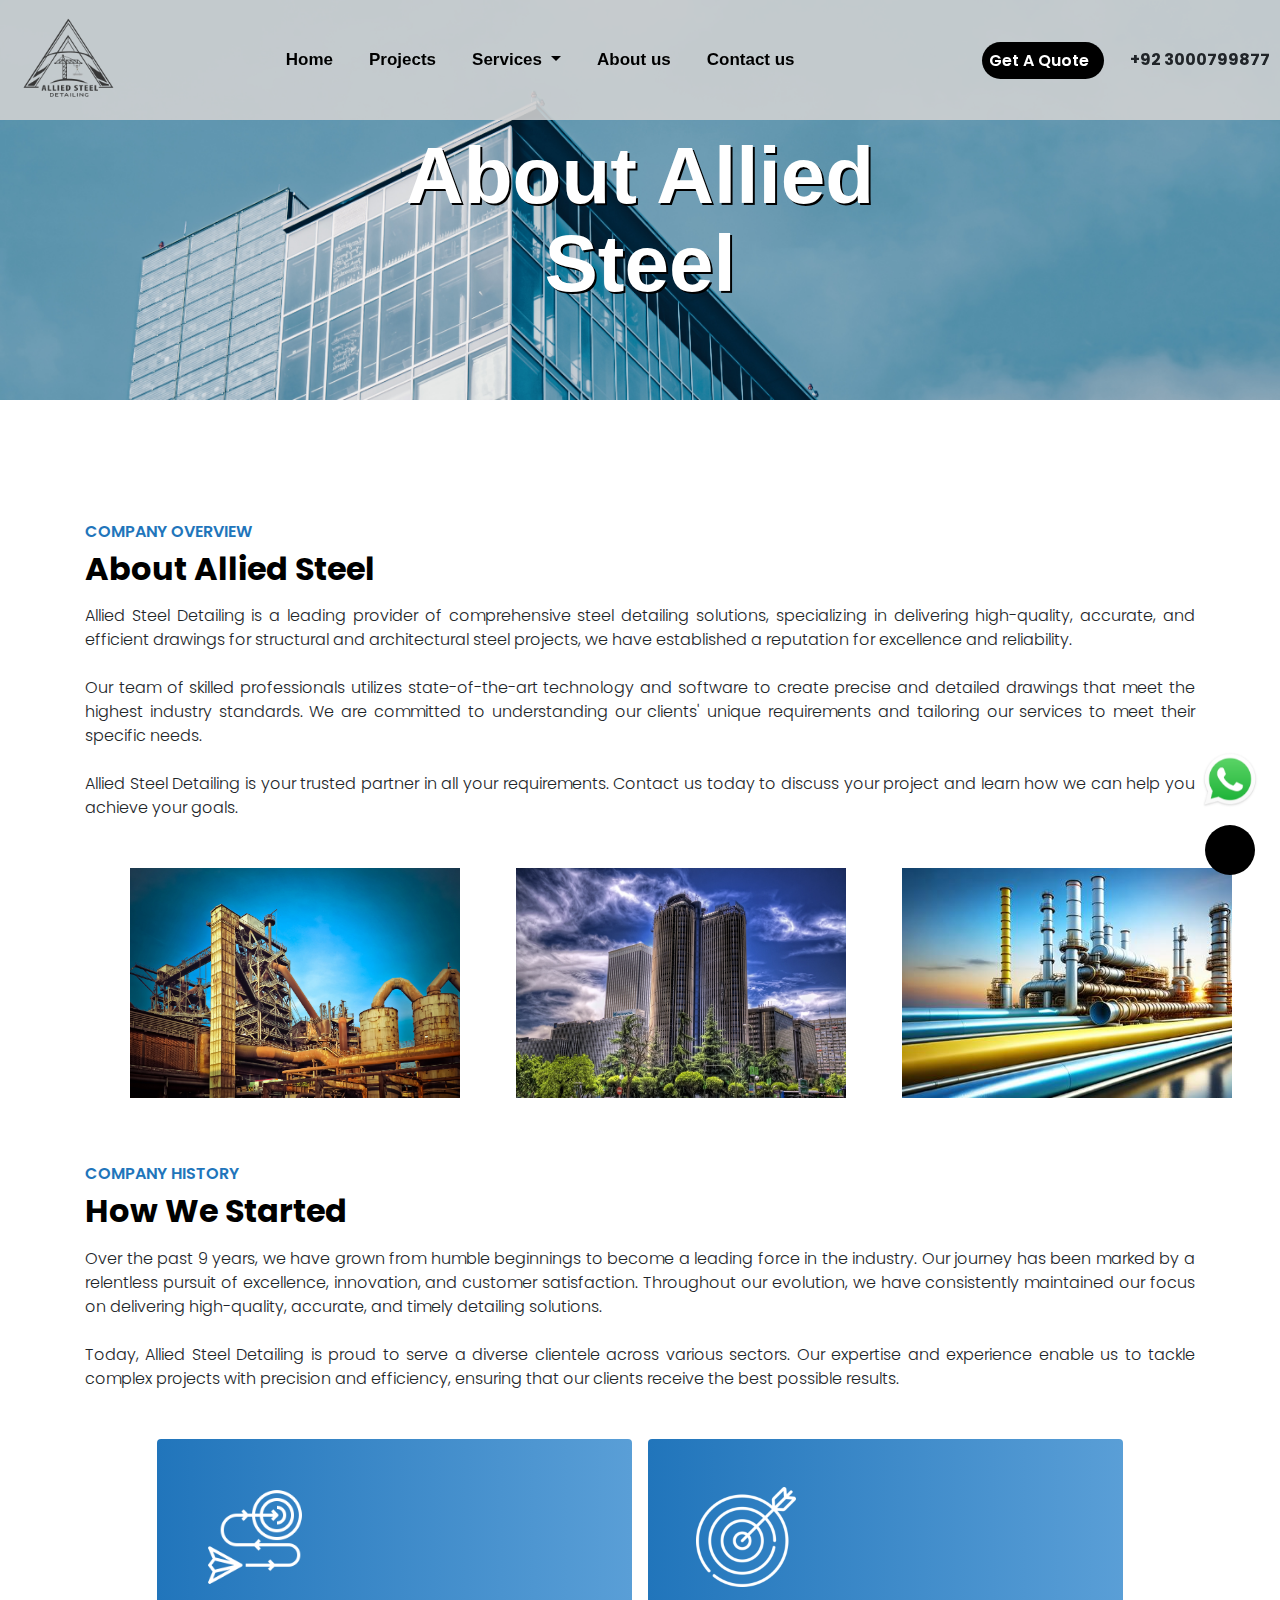
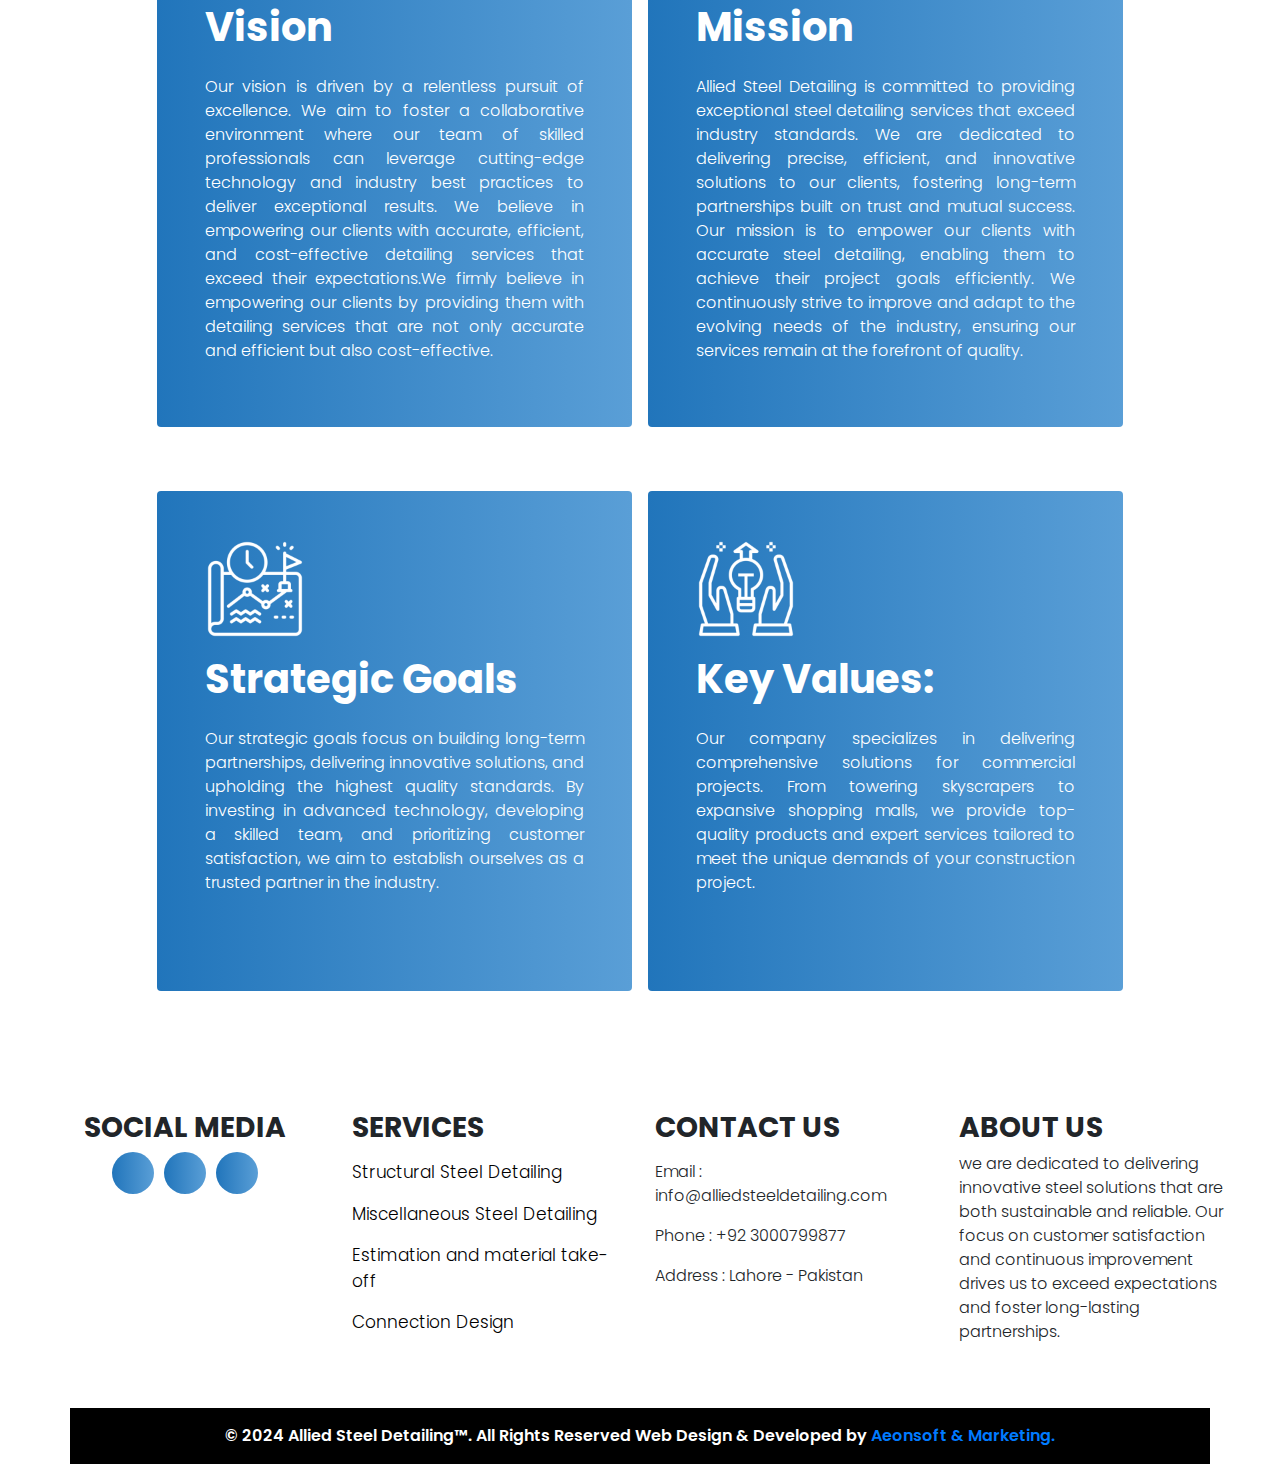
<file: about.html>
<!DOCTYPE html>
<html lang="en">

<head>
    <meta charset="UTF-8">
    <meta name="viewport" content="width=device-width, initial-scale=1.0">
    <title>Allied Steel Detailing Services | Structural Steel Detailing - About</title>

    <meta name="description"
        content="Allied Steel Detailing offers expert steel detailing services for fabricators, engineers, and architects. Specializing in precise shop drawings, erection plans, and 3D models, we serve projects Trust Allied Steel Detailing for accurate and reliable structural steel plans." />


    <!-- Open Graph Meta Tags for Social Media Sharing -->
    <meta property="og:title" content="Allied Steel Detailing Services | Structural Steel Detailing - About" />
    <meta property="og:description"
        content="Allied Steel Detailing offers expert steel detailing services for fabricators, engineers, and architects. Specializing in precise shop drawings, erection plans, and 3D models, we serve projects Trust Allied Steel Detailing for accurate and reliable structural steel plans." />
    <meta property="og:type" content="website" />
    <meta property="og:url" content="https://alliedsteeldetailing.com/about.html" />
    <meta property="og:image" content="https://alliedsteeldetailing.com/og-image.jpg" />


    <!-- Twitter Card Meta Tags -->
    <meta name="twitter:card" content="summary_large_image" />
    <meta name="twitter:title" content="Allied Steel Detailing Services | Structural Steel Detailing - About" />
    <meta name="twitter:description"
        content="Allied Steel Detailing offers expert steel detailing services for fabricators, engineers, and architects. Specializing in precise shop drawings, erection plans, and 3D models, we serve projects Trust Allied Steel Detailing for accurate and reliable structural steel plans." />
    <meta name="twitter:image" content="https://alliedsteeldetailing.com/about.html/twitter-image.jpg" />


    <!-- Canonical Link -->
    <link rel="canonical" href="https://alliedsteeldetailing.com/about.html" />


    <!-- Structured Data for SEO (JSON-LD) -->
    <script type="application/ld+json">
        {
          "@context": "https://schema.org",
          "@type": "Organization",
          "name": "Allied Steel Detailing",
          "url": "https://alliedsteeldetailing.com/about.html",
          "logo": "https://alliedsteeldetailing.com/about.html/logo.png",
          "sameAs": [
            "https://www.facebook.com/",
            "https://www.instagram.com/"
          ]
        }
      </script>
    <!-- Google tag (gtag.js) -->
    <script async src="https://www.googletagmanager.com/gtag/js?id=G-NJV61H6KKH"></script>
    <script>
        window.dataLayer = window.dataLayer || [];
        function gtag() { dataLayer.push(arguments); }
        gtag('js', new Date());

        gtag('config', 'G-NJV61H6KKH');
    </script>
    <!-- Google Tag Manager -->
    <script>(function (w, d, s, l, i) {
            w[l] = w[l] || []; w[l].push({
                'gtm.start':
                    new Date().getTime(), event: 'gtm.js'
            }); var f = d.getElementsByTagName(s)[0],
                j = d.createElement(s), dl = l != 'dataLayer' ? '&l=' + l : ''; j.async = true; j.src =
                    'https://www.googletagmanager.com/gtm.js?id=' + i + dl; f.parentNode.insertBefore(j, f);
        })(window, document, 'script', 'dataLayer', 'GTM-5M6LQJDW');</script>
    <!-- End Google Tag Manager -->

    <meta name="google-site-verification" content="JJ3WedOBM1bkXXyVsm2gDWpNR1S1U7NVB81AF5RKhh4" />



    <link rel="stylesheet" href="https://cdn.jsdelivr.net/npm/bootstrap@4.0.0/dist/css/bootstrap.min.css"
        integrity="sha384-Gn5384xqQ1aoWXA+058RXPxPg6fy4IWvTNh0E263XmFcJlSAwiGgFAW/dAiS6JXm" crossorigin="anonymous">
    <link rel="stylesheet" href="https://cdnjs.cloudflare.com/ajax/libs/font-awesome/6.6.0/css/all.min.css"
        integrity="sha512-Kc323vGBEqzTmouAECnVceyQqyqdsSiqLQISBL29aUW4U/M7pSPA/gEUZQqv1cwx4OnYxTxve5UMg5GT6L4JJg=="
        crossorigin="anonymous" referrerpolicy="no-referrer" />
    <link rel="preconnect" href="https://fonts.googleapis.com">
    <link rel="preconnect" href="https://fonts.gstatic.com" crossorigin>
    <link
        href="https://fonts.googleapis.com/css2?family=Poppins:ital,wght@0,100;0,200;0,300;0,400;0,500;0,600;0,700;0,800;0,900;1,100;1,200;1,300;1,400;1,500;1,600;1,700;1,800;1,900&display=swap"
        rel="stylesheet">
    <link rel="apple-touch-icon" sizes="180x180" href="/apple-touch-icon.png">
    <link rel="icon" type="image/png" sizes="32x32" href="/favicon-32x32.png">
    <link rel="icon" type="image/png" sizes="16x16" href="/favicon-16x16.png">
    <link rel="manifest" href="/site.webmanifest">
    <meta name="msapplication-TileColor" content="#da532c">
    <meta name="theme-color" content="#ffffff">
    <link rel="stylesheet" href="./css/about.css">


</head>

<body>

    <!-- Google Tag Manager (noscript) -->
    <noscript><iframe src="https://www.googletagmanager.com/ns.html?id=GTM-5M6LQJDW" height="0" width="0"
            style="display:none;visibility:hidden"></iframe></noscript>
    <!-- End Google Tag Manager (noscript) -->
    <nav class="navbar navbar-expand-lg navbar-light">
        <a href="/">

            <img src="./images/LOGO.png" alt="logo" width="100px" height="100px" class="ml-2">
        </a>

        <button class="navbar-toggler" type="button" data-toggle="collapse" data-target="#navbarContent"
            aria-controls="navbarContent" aria-expanded="false" aria-label="Toggle navigation">
            <span class="navbar-toggler-icon"></span>
        </button>

        <div style="margin-left: 50px;" class="collapse navbar-collapse" id="navbarContent">
            <ul class="navbar-nav mx-auto">
                <li class="nav-item">
                    <a style="color: black;" class="nav-link poppins-bold active" href="/">Home</a>
                </li>

                <li class="nav-item">
                    <a style="color: black;" class="nav-link poppins-bold" href="projects.html">
                        Projects
                    </a>
                    <!-- <div class="dropdown-menu" aria-labelledby="projectsDropdown">
                        <a class="dropdown-item" href="industrial.html">Industrial</a>
                        <a class="dropdown-item" href="miscellaneous.html">Miscellaneous Steel</a>
                        <a class="dropdown-item" href="oil&gas.html">Oil & Gas</a>
                    </div> -->
                </li>

                <li class="nav-item dropdown">
                    <a style="color: black;" class="nav-link dropdown-toggle poppins-bold" href="service.html"
                        id="servicesDropdown" role="button">
                        Services
                    </a>
                    <div class="dropdown-menu" aria-labelledby="servicesDropdown">
                        <a class="dropdown-item" href="service.html">Structure Steel Detailing</a>
                        <a class="dropdown-item" href="service.html">Miscellaneous Steel Detailing</a>
                        <a class="dropdown-item" href="service.html">Estimation and material take-off</a>
                        <a class="dropdown-item" href="service.html">Connection Design</a>
                    </div>
                </li>

                <li class="nav-item">
                    <a style="color: black;" class="nav-link poppins-bold" href="about.html">About us</a>
                </li>
                <li class="nav-item">
                    <a style="color: black;" class="nav-link poppins-bold" href="contact.html">Contact us</a>
                </li>
                <!-- <li class="nav-item">
                    <a style="color: black;" class="nav-link poppins-bold" href="careers.html">Careers</a>
                </li> -->
            </ul>

            <!-- Login button aligned to the right -->
            <ul class="navbar-nav ml-auto">
                <div id="Quote" class="d-flex mr-3" style="padding-bottom: 10px;">

                    <p class="poppins-semibold" style="margin-bottom: -4px;">Get A Quote</p>
                    <i class="fa-solid fa-arrow-right-long ml-2" style="margin-top: 4px;"></i>
                </div>
                <li id="Phonenum" class="nav-item d-flex align-items-center">
                    <i style="font-size: 25px; color:black;" class="fa-solid fa-phone"></i>
                    <p class="poppins-bold" style="margin: 0 0 0 10px;">+92 3000799877</p>
                </li>
            </ul>

        </div>
    </nav>

    <div class="parallax">
        <div class="parallax-text">About Allied Steel

        </div>
    </div><br>
    <br>



    <br>
    <div class="container mt-5">

        <p class="poppins-semibold" style="color: #2175bb;">COMPANY OVERVIEW</p>
        <h2 class="poppins-bold" style="color: black;margin-top: -10px;">About Allied Steel</h2>
        <p class="poppins-light mt-3 text-justify">Allied Steel Detailing is a leading provider of comprehensive steel
            detailing
            solutions, specializing in delivering high-quality, accurate, and efficient drawings for structural and
            architectural steel projects, we have established a reputation for excellence and reliability. <br><br>
            Our team of skilled professionals utilizes state-of-the-art technology and software to create precise and
            detailed drawings that meet the highest industry standards. We are committed to understanding our clients'
            unique requirements and tailoring our services to meet their specific needs. <br><br>
            Allied Steel Detailing is your trusted partner in all your requirements. Contact us today to discuss your
            project and learn how we can help you achieve your goals.
        </p>
    </div>
    <div class="container mt-5">
        <div class="col-lg-12">


            <div class="row justify-content-center">
                <div class="col-lg-4 mb-3 mr-3">
                    <img style="width: 330px;height: 230px;" src="./images/industrial.jpg" alt="">
                </div>
                <div class="col-lg-4 mb-3 mr-3">
                    <img style="width: 330px;height: 230px;" src="./images/commercial.jpg" alt="">
                </div>
                <div id="about3rd" class="col-lg-3 mb-3">
                    <img style="width: 330px;height: 230px;" src="./images/foroil.jpg" alt="">
                </div>
            </div>
        </div>
    </div>
    <div class="container mt-5">

        <p class="poppins-semibold" style="color: #2175bb;">COMPANY HISTORY</p>
        <h2 class="poppins-bold" style="color: black;margin-top: -10px;">How We Started</h2>
        <p class="poppins-light mt-3 text-justify">Over the past 9 years, we have grown from humble beginnings to become
            a leading
            force in the industry. Our journey has been marked by a relentless pursuit of excellence, innovation, and
            customer satisfaction. Throughout our evolution, we have consistently maintained our focus on delivering
            high-quality, accurate, and timely detailing solutions. <br><br>
            Today, Allied Steel Detailing is proud to serve a diverse clientele across various sectors. Our expertise
            and experience enable us to tackle complex projects with precision and efficiency, ensuring that our clients
            receive the best possible results.
        </p>
    </div>
    <div class="container mt-5 ">
        <div class="row justify-content-center">
            <div class="col-lg-5 p-5 mx-2 mb-5 rounded"
                style="background-image: linear-gradient(to right,#2175bb,#579dd6fb);height: 100%;">
                <img style="width: 100px;" src="./images/vision.png" alt="">
                <h1 class="poppins-bold mt-3" style="color: white;">Vision</h1>
                <p class="poppins-light mt-4" style="color: white;text-align: justify;">Our vision is driven by a
                    relentless pursuit of
                    excellence. We aim to foster a collaborative environment where our team of skilled professionals can
                    leverage cutting-edge technology and industry best practices to deliver exceptional results. We
                    believe in empowering our clients with accurate, efficient, and cost-effective detailing services
                    that exceed their expectations.We firmly believe in empowering our clients by providing them with
                    detailing services that are not only accurate and efficient but also cost-effective. </p>
            </div>
            <div class="col-lg-5 p-5 mx-2 rounded"
                style="background-image: linear-gradient(to right,#2175bb,#579dd6fb);height: 100%;">
                <img style="width: 100px;" src="./images/mission.png" alt="">
                <h1 class="poppins-bold mt-3" style="color: white;">Mission</h1>
                <p class="poppins-light mt-4" style="color: white;text-align: justify;">Allied Steel Detailing is
                    committed to providing exceptional steel detailing services that exceed industry standards. We are
                    dedicated to delivering precise, efficient, and innovative solutions to our clients, fostering
                    long-term partnerships built on trust and mutual success. Our mission is to empower our clients with
                    accurate steel detailing, enabling them to achieve their project goals efficiently. We continuously
                    strive to improve and adapt to the evolving needs of the industry, ensuring our services remain at
                    the forefront of quality.</p>
            </div>
        </div>
        <div class="row justify-content-center mt-3">
            <div class="col-lg-5 p-5 mx-2 mb-5 rounded"
                style="background-image: linear-gradient(to right,#2175bb,#579dd6fb);height: 100%;">
                <img style="width: 100px;" src="./images/goals.png" alt="">
                <h1 class="poppins-bold mt-3" style="color: white;">Strategic Goals</h1>
                <p class="poppins-light mt-4 mb-5" style="color: white;text-align: justify;">Our strategic goals focus
                    on building long-term partnerships, delivering innovative solutions, and upholding the highest
                    quality standards. By investing in advanced technology, developing a skilled team, and prioritizing
                    customer satisfaction, we aim to establish ourselves as a trusted partner in the industry.</p>
            </div>
            <div class="col-lg-5 p-5 mx-2 rounded"
                style="background-image: linear-gradient(to right,#2175bb,#579dd6fb);height: 100%;">
                <img style="width: 100px;" src="./images/keys.png" alt="">
                <h1 class="poppins-bold mt-3" style="color: white;">Key Values:</h1>
                <p class="poppins-light mt-4 mb-5" style="color: white;text-align: justify;">Our company specializes in
                    delivering comprehensive solutions for commercial projects. From towering skyscrapers to expansive
                    shopping malls, we provide top-quality products and expert services tailored to meet the unique
                    demands of your construction project.</p>
            </div>
        </div>
    </div>



    <!-- footer start -->

    <footer style="background-color: white;">
        <div class="container-fluid mt-4 p-5">
            <div class="row">
                <div class="col-lg-3 ">

                    <h3 id="socialhead" class="poppins-bold text-center">SOCIAL MEDIA</h3>

                    <div id="SOCIAL" class="d-flex justify-content-center ">
                        <div class="p-2 rounded-circle"
                            style="background-image: linear-gradient(to right,#2175bb,#579dd6fb); color: white; width: 42px; height: 42px; display: flex; align-items: center; justify-content: center;margin-right: 10px;">
                            <i class="fa-brands fa-facebook-f"></i>
                        </div>
                        <div class="p-2 rounded-circle"
                            style="background-image: linear-gradient(to right,#2175bb,#579dd6fb); color: white; width: 42px; height: 42px; display: flex; align-items: center; justify-content: center;margin-right: 10px;">
                            <i class="fa-brands fa-instagram"></i>
                        </div>
                        <div class="p-2 rounded-circle"
                            style="background-image: linear-gradient(to right,#2175bb,#579dd6fb); color: white; width: 42px; height: 42px; display: flex; align-items: center; justify-content: center;">
                            <i class="fa-brands fa-youtube"></i>
                        </div>
                    </div>

                </div>

                <div class="col-lg-3">
                    <h3 class="poppins-bold">SERVICES</h3>
                    <a href="/service.html">
                        <p class="poppins-light mt-3" style="font-size: 17px;text-decoration: none;color: black;">
                            Structural Steel Detailing</p>
                    </a>
                    <a href="/service.html">
                        <p class="poppins-light" style="font-size: 17px;text-decoration: none;color: black;">
                            Miscellaneous Steel Detailing</p>
                    </a>
                    <a href="/service.html">
                        <p class="poppins-light" style="font-size: 17px;text-decoration: none;color: black;">Estimation
                            and material take-off</p>
                    </a>
                    <a href="/service.html">
                        <p class="poppins-light" style="font-size: 17px;text-decoration: none;color: black;">Connection
                            Design</p>
                    </a>

                </div>
                <div class="col-lg-3">
                    <h3 class="poppins-bold">CONTACT US</h3>
                    <p class="mt-3 poppins-light">Email : info@alliedsteeldetailing.com</p>
                    <p class="mt-2 poppins-light">Phone : +92 3000799877</p>
                    <p class="mt-2 poppins-light">Address : Lahore - Pakistan</p>
                </div>
                <div class="col-lg-3">
                    <h3 class="poppins-bold">ABOUT US</h3>
                    <p class="poppins-light">we are dedicated to delivering innovative steel solutions that are both
                        sustainable and reliable. Our focus on customer satisfaction and continuous improvement drives
                        us to exceed expectations and foster long-lasting partnerships.</p>
                </div>
            </div>
        </div>
        <div class="container" style="background-color: black;">
            <center>
                <p class="poppins-semibold p-3" style="color: white;">© 2024 Allied Steel Detailing™. All Rights
                    Reserved Web Design & Developed by <a style="text-decoration: none;" href="https://www.aeonsoft.com.pk/">Aeonsoft & Marketing.</a></p>
            </center>
        </div>
    </footer>

    <!-- footer End -->

    <div class="animated fadeInDownBig" style="position: fixed;bottom: 90px;right: 20px;">
        <a href="https://wa.me/923000799877?text=Hello%20I%20would%20like%20to%20inquire%20about%20your%20services"
            data-wow-delay=".9s">
            <img src="./images/WhatsApp.png" width="60" alt="WhatsApp">
        </a>
    </div>

    <!-- <button id="topBtn" title="Go to top">Top</button> -->
    <a style="background-color:black;" id="topp" href="#" class="btn btn-lg-square rounded-circle back-to-top"><i
            style="color: white;margin-top: 9px;" class="fa fa-arrow-up"></i></a>


    <script src="script.js"></script>
    <script src="https://code.jquery.com/jquery-3.2.1.slim.min.js"
        integrity="sha384-KJ3o2DKtIkvYIK3UENzmM7KCkRr/rE9/Qpg6aAZGJwFDMVNA/GpGFF93hXpG5KkN"
        crossorigin="anonymous"></script>
    <script src="https://cdn.jsdelivr.net/npm/popper.js@1.12.9/dist/umd/popper.min.js"
        integrity="sha384-ApNbgh9B+Y1QKtv3Rn7W3mgPxhU9K/ScQsAP7hUibX39j7fakFPskvXusvfa0b4Q"
        crossorigin="anonymous"></script>
    <script src="https://cdn.jsdelivr.net/npm/bootstrap@4.0.0/dist/js/bootstrap.min.js"
        integrity="sha384-JZR6Spejh4U02d8jOt6vLEHfe/JQGiRRSQQxSfFWpi1MquVdAyjUar5+76PVCmYl"
        crossorigin="anonymous"></script>
</body>

</html>
</file>
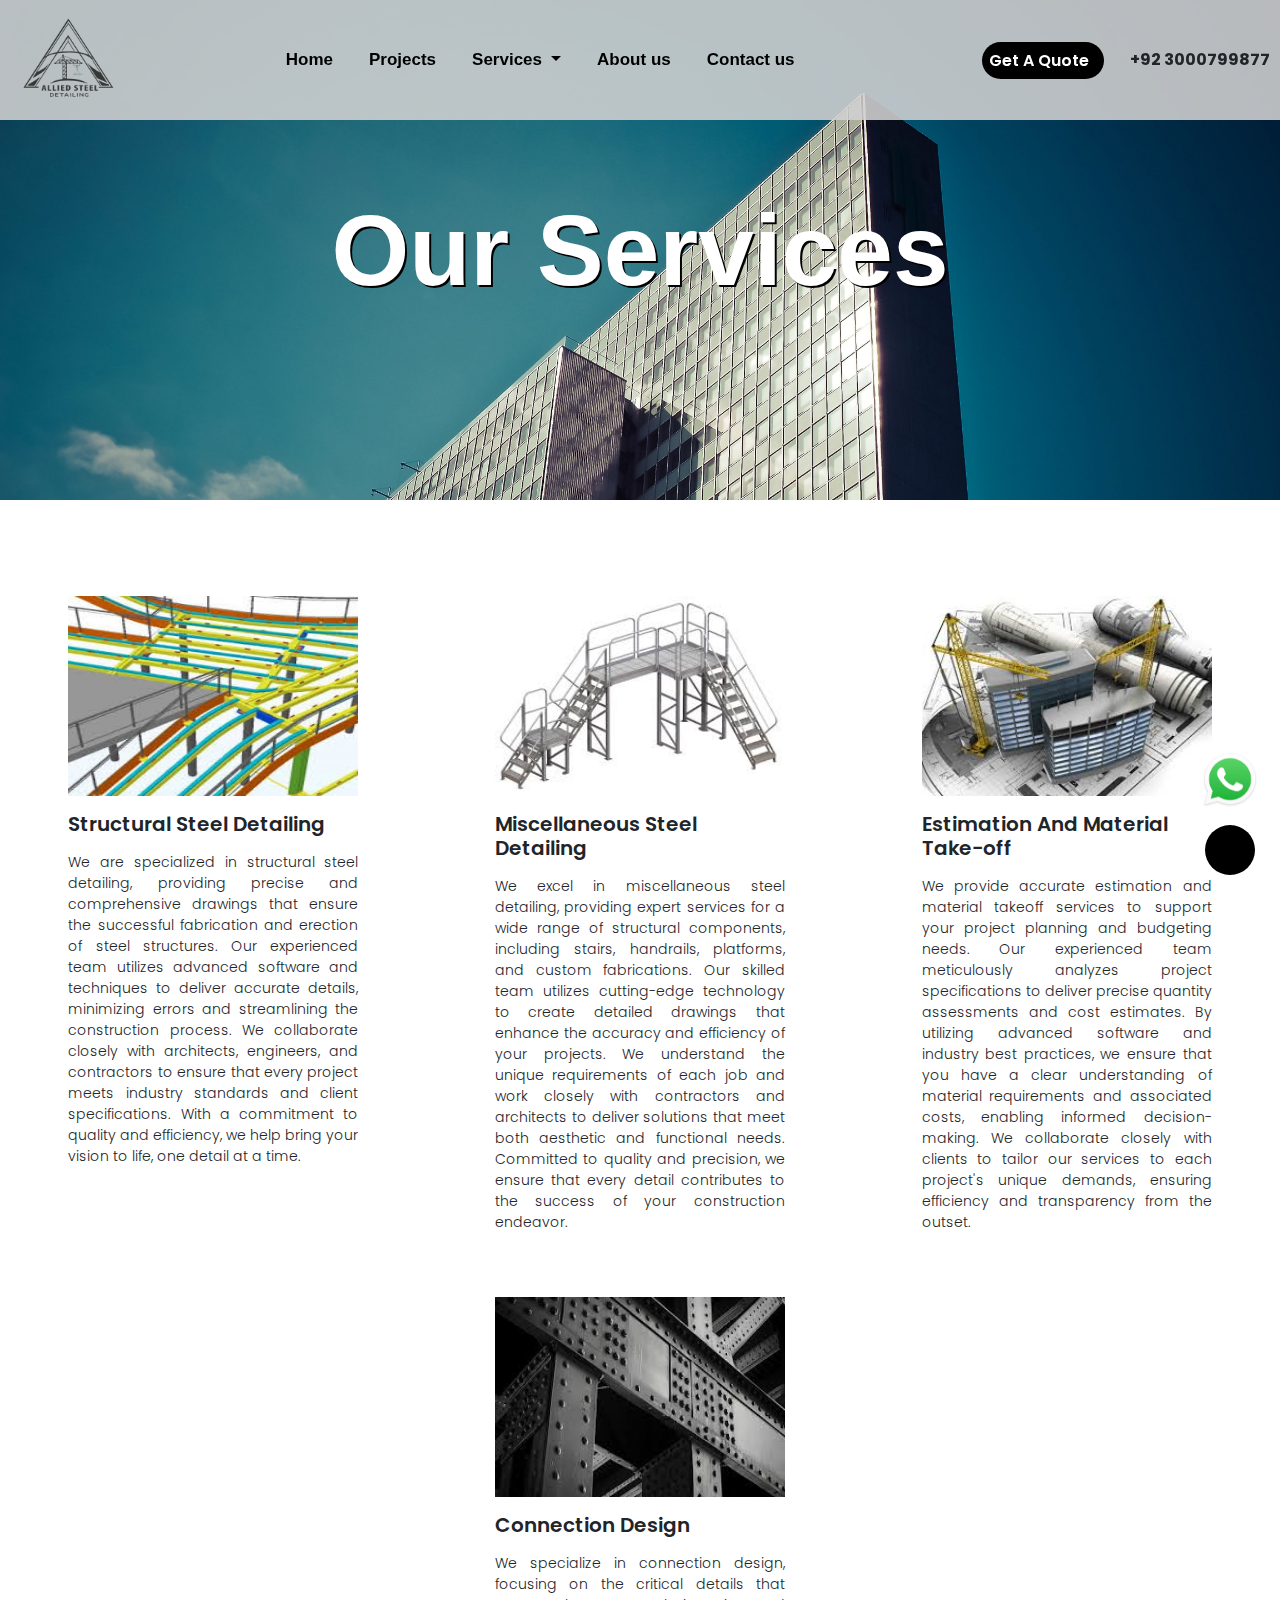
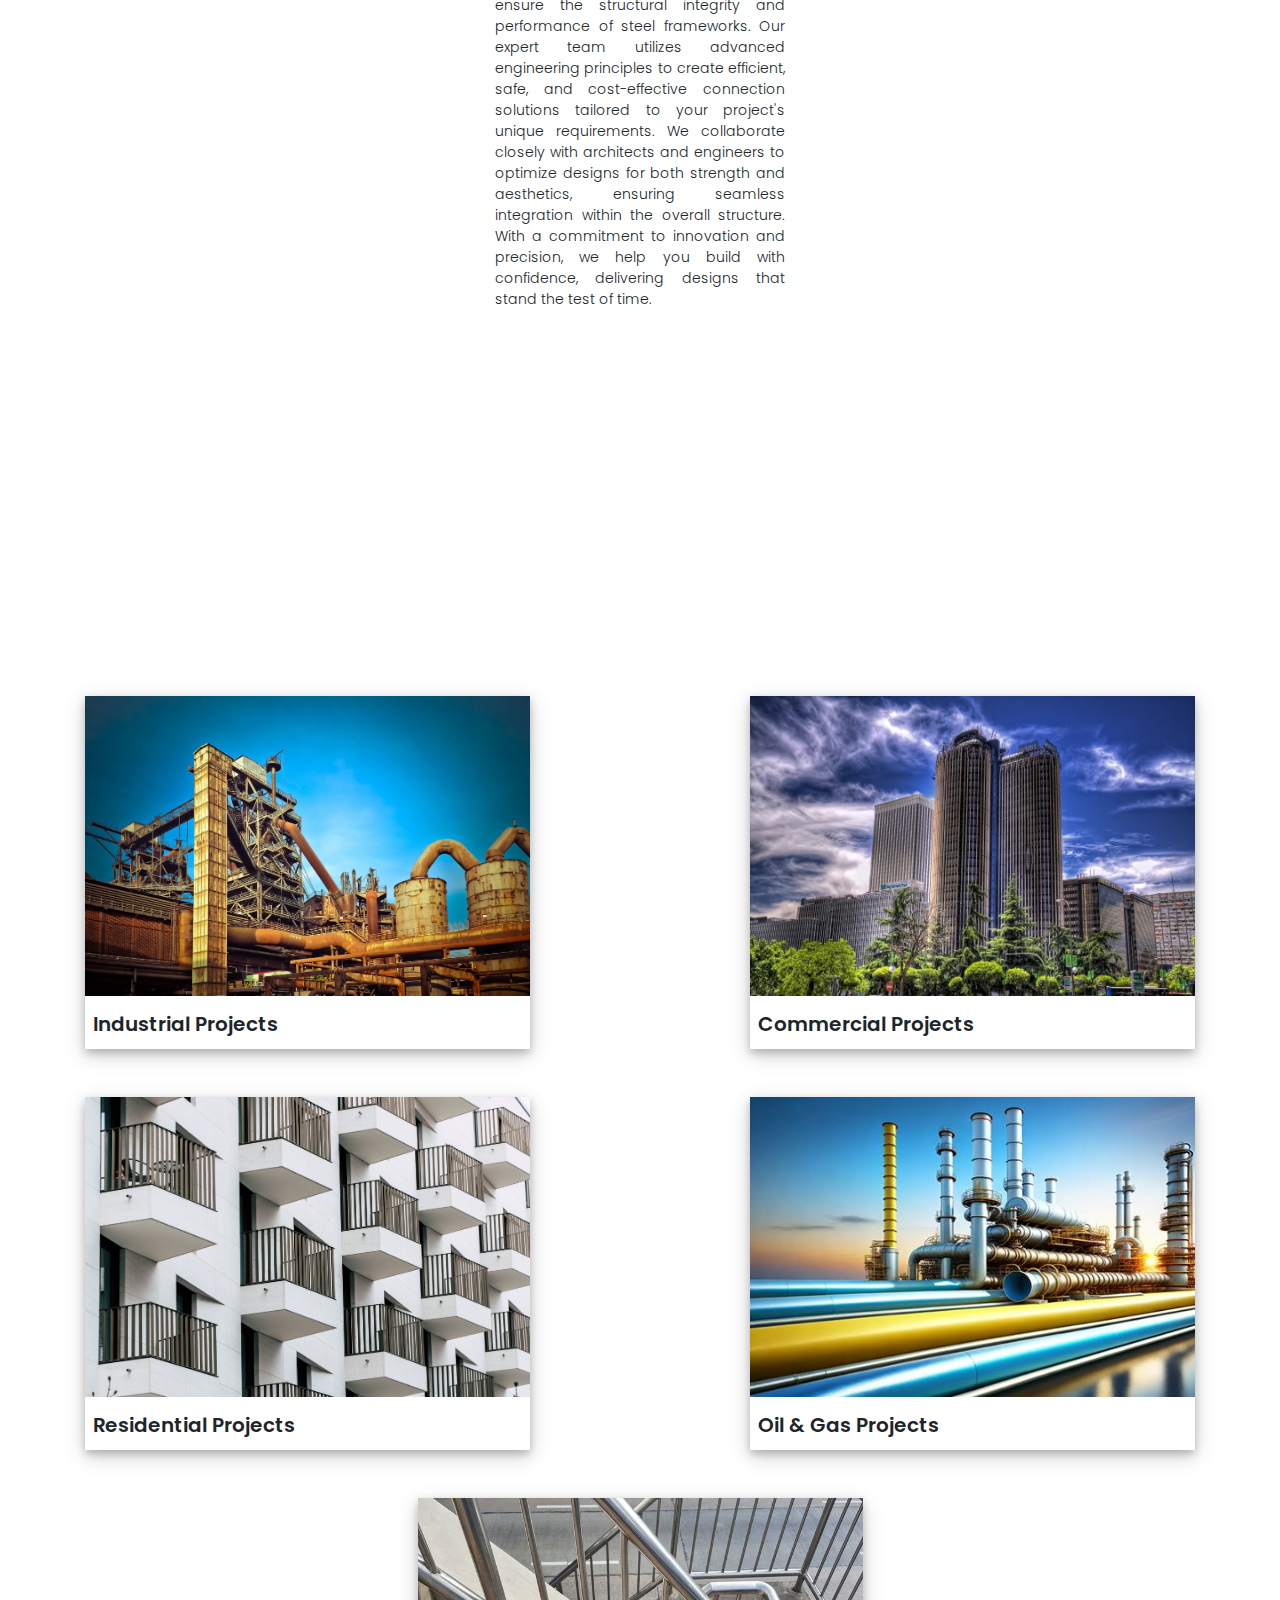
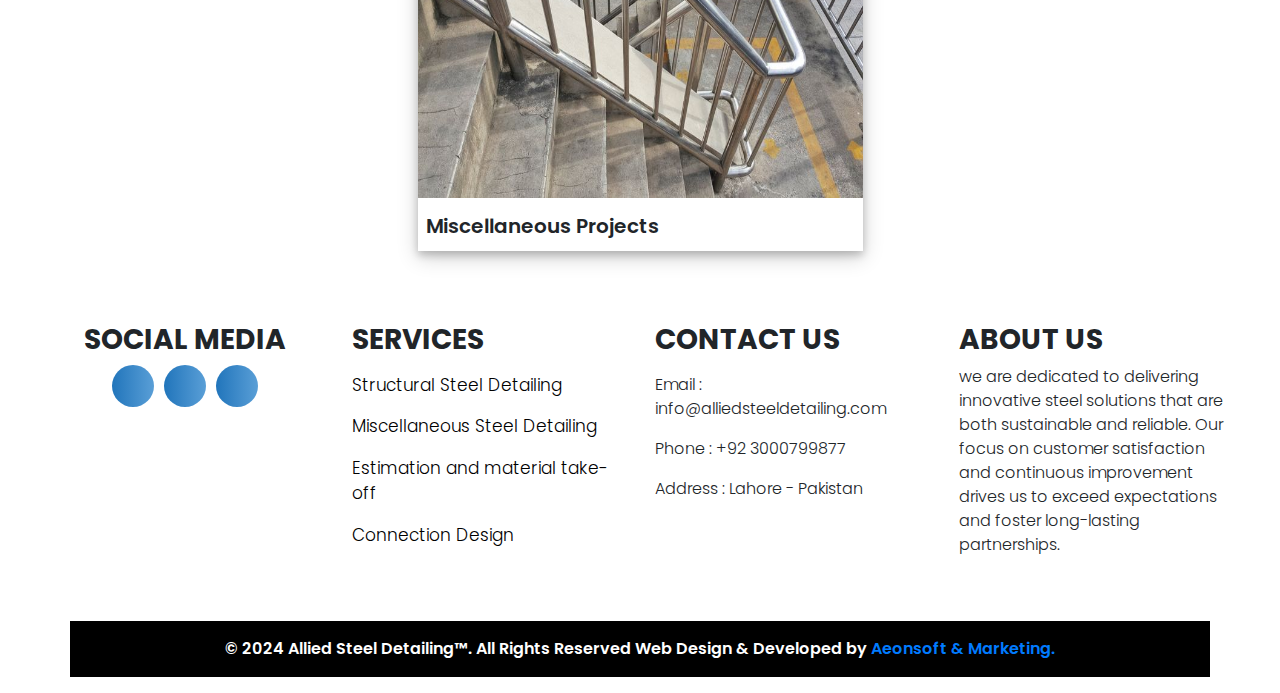
<file: service.html>
<!DOCTYPE html>
<html lang="en">

<head>
    <meta charset="UTF-8">
    <meta name="viewport" content="width=device-width, initial-scale=1.0">
    <title>Allied Steel Detailing Services | Structural Steel Detailing - Services</title>

    <meta name="description"
        content="Allied Steel Detailing offers expert steel detailing services for fabricators, engineers, and architects. Specializing in precise shop drawings, erection plans, and 3D models, we serve projects Trust Allied Steel Detailing for accurate and reliable structural steel plans." />


    <!-- Open Graph Meta Tags for Social Media Sharing -->
    <meta property="og:title" content="Allied Steel Detailing Services | Structural Steel Detailing - Services" />
    <meta property="og:description"
        content="Allied Steel Detailing offers expert steel detailing services for fabricators, engineers, and architects. Specializing in precise shop drawings, erection plans, and 3D models, we serve projects Trust Allied Steel Detailing for accurate and reliable structural steel plans." />
    <meta property="og:type" content="website" />
    <meta property="og:url" content="https://alliedsteeldetailing.com/service.html" />
    <meta property="og:image" content="https://alliedsteeldetailing.com/og-image.jpg" />


    <!-- Twitter Card Meta Tags -->
    <meta name="twitter:card" content="summary_large_image" />
    <meta name="twitter:title" content="Allied Steel Detailing Services | Structural Steel Detailing - Services" />
    <meta name="twitter:description"
        content="Allied Steel Detailing offers expert steel detailing services for fabricators, engineers, and architects. Specializing in precise shop drawings, erection plans, and 3D models, we serve projects Trust Allied Steel Detailing for accurate and reliable structural steel plans." />
    <meta name="twitter:image" content="https://alliedsteeldetailing.com/service.html/twitter-image.jpg" />


    <!-- Canonical Link -->
    <link rel="canonical" href="https://alliedsteeldetailing.com/service.html" />


    <!-- Structured Data for SEO (JSON-LD) -->
    <script type="application/ld+json">
        {
          "@context": "https://schema.org",
          "@type": "Organization",
          "name": "Allied Steel Detailing",
          "url": "https://alliedsteeldetailing.com/service.html",
          "logo": "https://alliedsteeldetailing.com/service.html/logo.png",
          "sameAs": [
            "https://www.facebook.com/",
            "https://www.instagram.com/"
          ]
        }
      </script>
    <!-- Google tag (gtag.js) -->
    <script async src="https://www.googletagmanager.com/gtag/js?id=G-NJV61H6KKH"></script>
    <script>
        window.dataLayer = window.dataLayer || [];
        function gtag() { dataLayer.push(arguments); }
        gtag('js', new Date());

        gtag('config', 'G-NJV61H6KKH');
    </script>
    <!-- Google Tag Manager -->
    <script>(function (w, d, s, l, i) {
            w[l] = w[l] || []; w[l].push({
                'gtm.start':
                    new Date().getTime(), event: 'gtm.js'
            }); var f = d.getElementsByTagName(s)[0],
                j = d.createElement(s), dl = l != 'dataLayer' ? '&l=' + l : ''; j.async = true; j.src =
                    'https://www.googletagmanager.com/gtm.js?id=' + i + dl; f.parentNode.insertBefore(j, f);
        })(window, document, 'script', 'dataLayer', 'GTM-5M6LQJDW');</script>
    <!-- End Google Tag Manager -->

    <meta name="google-site-verification" content="JJ3WedOBM1bkXXyVsm2gDWpNR1S1U7NVB81AF5RKhh4" />


    <link rel="stylesheet" href="https://cdn.jsdelivr.net/npm/bootstrap@4.0.0/dist/css/bootstrap.min.css"
        integrity="sha384-Gn5384xqQ1aoWXA+058RXPxPg6fy4IWvTNh0E263XmFcJlSAwiGgFAW/dAiS6JXm" crossorigin="anonymous">
    <link rel="stylesheet" href="https://cdnjs.cloudflare.com/ajax/libs/font-awesome/6.6.0/css/all.min.css"
        integrity="sha512-Kc323vGBEqzTmouAECnVceyQqyqdsSiqLQISBL29aUW4U/M7pSPA/gEUZQqv1cwx4OnYxTxve5UMg5GT6L4JJg=="
        crossorigin="anonymous" referrerpolicy="no-referrer" />
    <link rel="preconnect" href="https://fonts.googleapis.com">
    <link rel="preconnect" href="https://fonts.gstatic.com" crossorigin>
    <link
        href="https://fonts.googleapis.com/css2?family=Poppins:ital,wght@0,100;0,200;0,300;0,400;0,500;0,600;0,700;0,800;0,900;1,100;1,200;1,300;1,400;1,500;1,600;1,700;1,800;1,900&display=swap"
        rel="stylesheet">
    <link rel="apple-touch-icon" sizes="180x180" href="/apple-touch-icon.png">
    <link rel="icon" type="image/png" sizes="32x32" href="/favicon-32x32.png">
    <link rel="icon" type="image/png" sizes="16x16" href="/favicon-16x16.png">
    <link rel="manifest" href="/site.webmanifest">
    <meta name="msapplication-TileColor" content="#da532c">
    <meta name="theme-color" content="#ffffff">
    <link rel="stylesheet" href="./css/service.css">

</head>

<body>

    <!-- Google Tag Manager (noscript) -->
    <noscript><iframe src="https://www.googletagmanager.com/ns.html?id=GTM-5M6LQJDW" height="0" width="0"
            style="display:none;visibility:hidden"></iframe></noscript>
    <!-- End Google Tag Manager (noscript) -->

    <nav class="navbar navbar-expand-lg navbar-light">
        <a href="/">

            <img src="./images/LOGO.png" alt="logo" width="100px" height="100px" class="ml-2">
        </a>

        <button class="navbar-toggler" type="button" data-toggle="collapse" data-target="#navbarContent"
            aria-controls="navbarContent" aria-expanded="false" aria-label="Toggle navigation">
            <span class="navbar-toggler-icon"></span>
        </button>

        <div style="margin-left: 50px;" class="collapse navbar-collapse" id="navbarContent">
            <ul class="navbar-nav mx-auto">
                <li class="nav-item">
                    <a style="color: black;" class="nav-link poppins-bold active" href="/">Home</a>
                </li>

                <li class="nav-item">
                    <a style="color: black;" class="nav-link poppins-bold" href="projects.html">
                        Projects
                    </a>
                    <!-- <div class="dropdown-menu" aria-labelledby="projectsDropdown">
                        <a class="dropdown-item" href="industrial.html">Industrial</a>
                        <a class="dropdown-item" href="miscellaneous.html">Miscellaneous Steel</a>
                        <a class="dropdown-item" href="oil&gas.html">Oil & Gas</a>
                    </div> -->
                </li>

                <li class="nav-item dropdown">
                    <a style="color: black;" class="nav-link dropdown-toggle poppins-bold" href="service.html"
                        id="servicesDropdown" role="button">
                        Services
                    </a>
                    <div class="dropdown-menu" aria-labelledby="servicesDropdown">
                        <a class="dropdown-item" href="service.html">Structure Steel Detailing</a>
                        <a class="dropdown-item" href="service.html">Miscellaneous Steel Detailing</a>
                        <a class="dropdown-item" href="service.html">Estimation and material take-off</a>
                        <a class="dropdown-item" href="service.html">Connection Design</a>
                    </div>
                </li>

                <li class="nav-item">
                    <a style="color: black;" class="nav-link poppins-bold" href="about.html">About us</a>
                </li>
                <li class="nav-item">
                    <a style="color: black;" class="nav-link poppins-bold" href="contact.html">Contact us</a>
                </li>
                <!-- <li class="nav-item">
                    <a style="color: black;" class="nav-link poppins-bold" href="careers.html">Careers</a>
                </li> -->
            </ul>

            <!-- Login button aligned to the right -->
            <ul class="navbar-nav ml-auto">
                <div id="Quote" class="d-flex mr-3" style="padding-bottom: 10px;">

                    <p class="poppins-semibold" style="margin-bottom: -4px;">Get A Quote</p>
                    <i class="fa-solid fa-arrow-right-long ml-2" style="margin-top: 4px;"></i>
                </div>
                <li id="Phonenum" class="nav-item d-flex align-items-center">
                    <i style="font-size: 25px; color:black;" class="fa-solid fa-phone"></i>
                    <p class="poppins-bold" style="margin: 0 0 0 10px;">+92 3000799877</p>
                </li>
            </ul>

        </div>
    </nav>

    <div class="parallax">
        <div class="parallax-text">Our Services

        </div>
    </div><br>
    <br>

    <div class="container-fluid mt-5">

        <div class="row justify-content-around">
            <div class="col-lg-3">
                <img src="./images/steel2.jfif" width="100%" height="200px" alt="">
                <h5 class="mt-3 poppins-semibold">Structural Steel Detailing</h5>
                <p class="mt-3 poppins-light" style="font-size: 14px;text-align: justify;">We are specialized in
                    structural steel
                    detailing,
                    providing precise and comprehensive drawings that ensure the successful fabrication and
                    erection of
                    steel structures. Our experienced team utilizes advanced software and techniques to deliver
                    accurate
                    details, minimizing errors and streamlining the construction process. We collaborate closely
                    with
                    architects, engineers, and contractors to ensure that every project meets industry standards
                    and
                    client specifications. With a commitment to quality and efficiency, we help bring your
                    vision to
                    life, one detail at a time.</p>

            </div>
            <div class="col-lg-3 ">
                <img src="./images/steels3.jfif" width="100%" height="200px" alt="">
                <h5 class="mt-3 poppins-semibold">Miscellaneous Steel Detailing</h5>
                <p class="mt-3 poppins-light" style="font-size: 14px;text-align: justify;">We excel in miscellaneous
                    steel
                    detailing,
                    providing expert services for a wide range of structural components, including stairs,
                    handrails,
                    platforms, and custom fabrications. Our skilled team utilizes cutting-edge technology to
                    create
                    detailed drawings that enhance the accuracy and efficiency of your projects. We understand
                    the
                    unique requirements of each job and work closely with contractors and architects to deliver
                    solutions that meet both aesthetic and functional needs. Committed to quality and precision,
                    we
                    ensure that every detail contributes to the success of your construction endeavor.</p>
            </div>
            <div class="col-lg-3 ">
                <img src="./images/steel4.jfif" width="100%" height="200px" alt="">
                <h5 class="mt-3 poppins-semibold">Estimation And Material Take-off</h5>
                <p class="mt-3 poppins-light" style="font-size: 14px;text-align: justify;">We provide accurate
                    estimation and
                    material
                    takeoff services to support your project planning and budgeting needs. Our experienced team
                    meticulously analyzes project specifications to deliver precise quantity assessments and
                    cost
                    estimates. By utilizing advanced software and industry best practices, we ensure that you
                    have a
                    clear understanding of material requirements and associated costs, enabling informed
                    decision-making. We collaborate closely with clients to tailor our services to each
                    project's unique
                    demands, ensuring efficiency and transparency from the outset.</p>
            </div>


        </div>

        <div class="row justify-content-around mt-5">
            <div class="col-lg-3">
                <img src="./images/steel6.jfif" width="100%" height="200px" alt="">
                <h5 class="mt-3 poppins-semibold">Connection
                    Design</h5>
                <p class="mt-3 poppins-light" style="font-size: 14px;text-align: justify;">We specialize in connection
                    design, focusing on
                    the critical details that ensure the structural integrity and performance of steel frameworks. Our
                    expert team utilizes advanced engineering principles to create efficient, safe, and cost-effective
                    connection solutions tailored to your project's unique requirements. We collaborate closely with
                    architects and engineers to optimize designs for both strength and aesthetics, ensuring seamless
                    integration within the overall structure. With a commitment to innovation and precision, we help you
                    build with confidence, delivering designs that stand the test of time.</p>

            </div>

        </div>


    </div>
    <div class="parallax1 mt-5">
        <div class="parallax-text1">Sectors We Serve

        </div>
    </div>
    <br>
    <div class="container mt-5">



        <div class="row justify-content-around">
            <div class="col-lg-5">
                <div
                    style="box-shadow: 0 4px 8px 0 rgba(0, 0, 0, 0.2), 0 6px 20px 0 rgba(0, 0, 0, 0.19);padding-bottom: 5px;">

                    <img src="./images/industrial.jpg" width="100%" height="300px" alt="">
                    <h5 class="mt-3 mb-2 poppins-semibold ml-2">Industrial Projects</h5>
                </div>

            </div>
            <div class="col-lg-2"></div>
            <div id="comm" class="col-lg-5 ">
                <div
                    style="box-shadow: 0 4px 8px 0 rgba(0, 0, 0, 0.2), 0 6px 20px 0 rgba(0, 0, 0, 0.19);padding-bottom: 5px;">

                    <img src="./images/commercial.jpg" width="100%" height="300px" alt="">
                    <h5 class="mt-3 poppins-semibold ml-2">Commercial Projects</h5>
                </div>
            </div>

        </div>
        <div class="row justify-content-around mt-5">
            <div class="col-lg-5">

                <div
                    style="box-shadow: 0 4px 8px 0 rgba(0, 0, 0, 0.2), 0 6px 20px 0 rgba(0, 0, 0, 0.19);padding-bottom: 5px;">
                    <img src="./images/house.jpg" width="100%" height="300px" alt="">
                    <h5 class="mt-3 poppins-semibold ml-2">Residential Projects</h5>
                </div>

            </div>
            <div class="col-lg-2"></div>
            <div id="oill" class="col-lg-5 ">

                <div
                    style="box-shadow: 0 4px 8px 0 rgba(0, 0, 0, 0.2), 0 6px 20px 0 rgba(0, 0, 0, 0.19);padding-bottom: 5px;">
                    <img src="./images/foroil.jpg" width="100%" height="300px" alt="">
                    <h5 class="mt-3 poppins-semibold ml-2">Oil & Gas Projects</h5>
                </div>
            </div>

        </div>
        <div class="row justify-content-around mt-5">

            <div class="col-lg-5 ">

                <div
                    style="box-shadow: 0 4px 8px 0 rgba(0, 0, 0, 0.2), 0 6px 20px 0 rgba(0, 0, 0, 0.19);padding-bottom: 5px;">
                    <img src="./images/stars12.jpg" width="100%" height="300px" alt="">
                    <h5 class="mt-3 poppins-semibold ml-2">Miscellaneous Projects</h5>
                </div>
            </div>

        </div>

    </div>
    <!-- footer start -->

    <footer style="background-color: white;">
        <div class="container-fluid mt-4 p-5">
            <div class="row">
                <div class="col-lg-3 ">

                    <h3 id="socialhead" class="poppins-bold text-center">SOCIAL MEDIA</h3>

                    <div id="SOCIAL" class="d-flex justify-content-center ">
                        <div class="p-2 rounded-circle"
                            style="background-image: linear-gradient(to right,#2175bb,#579dd6fb); color: white; width: 42px; height: 42px; display: flex; align-items: center; justify-content: center;margin-right: 10px;">
                            <i class="fa-brands fa-facebook-f"></i>
                        </div>
                        <div class="p-2 rounded-circle"
                            style="background-image: linear-gradient(to right,#2175bb,#579dd6fb); color: white; width: 42px; height: 42px; display: flex; align-items: center; justify-content: center;margin-right: 10px;">
                            <i class="fa-brands fa-instagram"></i>
                        </div>
                        <div class="p-2 rounded-circle"
                            style="background-image: linear-gradient(to right,#2175bb,#579dd6fb); color: white; width: 42px; height: 42px; display: flex; align-items: center; justify-content: center;">
                            <i class="fa-brands fa-youtube"></i>
                        </div>
                    </div>

                </div>

                <div class="col-lg-3">
                    <h3 class="poppins-bold">SERVICES</h3>
                    <a href="/service.html">
                        <p class="poppins-light mt-3" style="font-size: 17px;text-decoration: none;color: black;">
                            Structural Steel Detailing</p>
                    </a>
                    <a href="/service.html">
                        <p class="poppins-light" style="font-size: 17px;text-decoration: none;color: black;">
                            Miscellaneous Steel Detailing</p>
                    </a>
                    <a href="/service.html">
                        <p class="poppins-light" style="font-size: 17px;text-decoration: none;color: black;">Estimation
                            and material take-off</p>
                    </a>
                    <a href="/service.html">
                        <p class="poppins-light" style="font-size: 17px;text-decoration: none;color: black;">Connection
                            Design</p>
                    </a>

                </div>
                <div class="col-lg-3">
                    <h3 class="poppins-bold">CONTACT US</h3>
                    <p class="mt-3 poppins-light">Email : info@alliedsteeldetailing.com</p>
                    <p class="mt-2 poppins-light">Phone : +92 3000799877</p>
                    <p class="mt-2 poppins-light">Address : Lahore - Pakistan</p>
                </div>
                <div class="col-lg-3">
                    <h3 class="poppins-bold">ABOUT US</h3>
                    <p class="poppins-light">we are dedicated to delivering innovative steel solutions that are both
                        sustainable and reliable. Our focus on customer satisfaction and continuous improvement drives
                        us to exceed expectations and foster long-lasting partnerships.</p>
                </div>
            </div>
        </div>
        <div class="container" style="background-color: black;">
            <center>
                <p class="poppins-semibold p-3" style="color: white;">© 2024 Allied Steel Detailing™. All Rights
                    Reserved Web Design & Developed by <a style="text-decoration: none;" href="https://www.aeonsoft.com.pk/">Aeonsoft & Marketing.</a></p>
            </center>
        </div>
    </footer>

    <!-- footer End -->

    <div class="animated fadeInDownBig" style="position: fixed;bottom: 90px;right: 20px;">
        <a href="https://wa.me/923000799877?text=Hello%20I%20would%20like%20to%20inquire%20about%20your%20services"
            data-wow-delay=".9s">
            <img src="./images/WhatsApp.png" width="60" alt="WhatsApp">
        </a>
    </div>

    <!-- <button id="topBtn" title="Go to top">Top</button> -->
    <a style="background-color:black;" id="topp" href="#" class="btn btn-lg-square rounded-circle back-to-top"><i
            style="color: white;margin-top: 9px;" class="fa fa-arrow-up"></i></a>


    <script src="script.js"></script>
    <script src="https://code.jquery.com/jquery-3.2.1.slim.min.js"
        integrity="sha384-KJ3o2DKtIkvYIK3UENzmM7KCkRr/rE9/Qpg6aAZGJwFDMVNA/GpGFF93hXpG5KkN"
        crossorigin="anonymous"></script>
    <script src="https://cdn.jsdelivr.net/npm/popper.js@1.12.9/dist/umd/popper.min.js"
        integrity="sha384-ApNbgh9B+Y1QKtv3Rn7W3mgPxhU9K/ScQsAP7hUibX39j7fakFPskvXusvfa0b4Q"
        crossorigin="anonymous"></script>
    <script src="https://cdn.jsdelivr.net/npm/bootstrap@4.0.0/dist/js/bootstrap.min.js"
        integrity="sha384-JZR6Spejh4U02d8jOt6vLEHfe/JQGiRRSQQxSfFWpi1MquVdAyjUar5+76PVCmYl"
        crossorigin="anonymous"></script>
</body>

</html>
</file>
<file: css/about.css>
.poppins-thin {
    font-family: "Poppins", sans-serif;
    font-weight: 100;
    font-style: normal;
}

.poppins-extralight {
    font-family: "Poppins", sans-serif;
    font-weight: 200;
    font-style: normal;
}

.poppins-light {
    font-family: "Poppins", sans-serif;
    font-weight: 300;
    font-style: normal;
}

.poppins-regular {
    font-family: "Poppins", sans-serif;
    font-weight: 400;
    font-style: normal;
}

.poppins-medium {
    font-family: "Poppins", sans-serif;
    font-weight: 500;
    font-style: normal;
}

.poppins-semibold {
    font-family: "Poppins", sans-serif;
    font-weight: 600;
    font-style: normal;
}

.poppins-bold {
    font-family: "Poppins", sans-serif;
    font-weight: 700;
    font-style: normal;
}

.poppins-extrabold {
    font-family: "Poppins", sans-serif;
    font-weight: 800;
    font-style: normal;
}

.poppins-black {
    font-family: "Poppins", sans-serif;
    font-weight: 900;
    font-style: normal;
}

.poppins-thin-italic {
    font-family: "Poppins", sans-serif;
    font-weight: 100;
    font-style: italic;
}

.poppins-extralight-italic {
    font-family: "Poppins", sans-serif;
    font-weight: 200;
    font-style: italic;
}

.poppins-light-italic {
    font-family: "Poppins", sans-serif;
    font-weight: 300;
    font-style: italic;
}

.poppins-regular-italic {
    font-family: "Poppins", sans-serif;
    font-weight: 400;
    font-style: italic;
}

.poppins-medium-italic {
    font-family: "Poppins", sans-serif;
    font-weight: 500;
    font-style: italic;
}

.poppins-semibold-italic {
    font-family: "Poppins", sans-serif;
    font-weight: 600;
    font-style: italic;
}

.poppins-bold-italic {
    font-family: "Poppins", sans-serif;
    font-weight: 700;
    font-style: italic;
}

.poppins-extrabold-italic {
    font-family: "Poppins", sans-serif;
    font-weight: 800;
    font-style: italic;
}

.poppins-black-italic {
    font-family: "Poppins", sans-serif;
    font-weight: 900;
    font-style: italic;
}

.parallax {
    background-image: url("../images/building-new.jpg");
    min-height: 400px;
    background-attachment: fixed;
    background-position: center;
    background-repeat: no-repeat;
    background-size: cover;
    position: relative;
}

.parallax1 {
    background-image: url("./images/sectors.jpg");
    min-height: 250px;
    background-attachment: fixed;
    background-position: center;
    background-repeat: no-repeat;
    background-size: cover;
    position: relative;
}



.parallax-text {
    position: absolute;
    top: 55%;
    left: 50%;
    transform: translate(-50%, -50%);
    text-shadow: 2px 2px black;
    color: white;
    text-align: center;
    font-size: 80px;
    font-weight: bold;
    line-height: 1.1;
    border-radius: 10px;
}

.parallax-text1 {
    position: absolute;
    top: 40%;
    left: 35%;
    color: white;
    text-align: left;
    font-size: 60px;
    font-weight: bold;
    line-height: 1.1;
    border-radius: 10px;
}

.navbar {
    padding: 10px;
    background-color: #D1D1D1E0 !important;
    position: fixed;
    width: 100%;
    z-index: 1;
}

.navbar-nav .nav-link {
    color: black !important;
    margin-left: 20px;
    font-family: 'Gill Sans', 'Gill Sans MT', Calibri, 'Trebuchet MS', sans-serif;
}

.btn-outline-success {
    color: white !important;
    border-color: white !important;
}

.btn-outline-success:hover {
    background-color: white !important;
    color: black !important;
}

.dropdown-menu {
    background-color: rgba(209, 209, 209, 0.9);
    border-radius: 5px;
    border: none;
    margin-top: 0;
}

.dropdown-item {
    color: black
}

.dropdown-item:hover {
    background-color: rgba(146, 8, 8, 0.1);
}

.navbar-nav .nav-item:hover .dropdown-menu {
    display: block;
}

.dropdown:hover>.dropdown-menu {
    display: block;
    margin-top: 0;
}

.nav-link:hover {
    padding: 6px;
    background-color: black;
    color: white !important;
    border-radius: 5px;
}

.nav-link {
    font-size: 17px;
}

#Quote {
    padding: 7px;
    background-color: black;
    color: white;
    border-radius: 25px;
}

.nav-link:active {
    border: 1px solid black;
    padding: 6px;
}

#seemore {
    background-image: linear-gradient(to right, #2175bb, #579dd6fb);
    color: white;
    cursor: pointer;
}

#seemore:hover {
    background-color: white;
    color: black;
    cursor: pointer;
}

#learn {
    background-image: linear-gradient(to right, #2175bb, #579dd6fb);
    color: white;
}

#learn:hover {
    background-color: #151C23;
    color: white;
    text-decoration: none;
    border: 1px solid white;
}

#servicesoffer {
    font-size: 40px;
    background-image: linear-gradient(to right, #2175bb, #579dd6fb);
    -webkit-background-clip: text;
    background-clip: text;
    -webkit-text-fill-color: transparent;
    text-fill-color: transparent;
    display: inline-block;
}

#Specialized {
    font-size: 40px;
    background-image: linear-gradient(to right, #2175bb, #579dd6fb);
    -webkit-background-clip: text;
    background-clip: text;
    -webkit-text-fill-color: transparent;
    text-fill-color: transparent;
    display: inline-block;
}

.back-to-top {
    width: 50px;
    height: 50px;
    position: fixed;
    right: 25px;
    bottom: 25px;
    transition: opacity 1s ease;
    z-index: 99;
}

@media (max-width: 575.98px) {
    .parallax-text {
        font-size: 22px;
        top: 67%;
        left: 50%;
        transform: translate(-50%, -50%);
    }
    .parallax {
        
        min-height: 320px;
      
    }
    #SOCIAL {
        display: flex;
        justify-content: flex-start !important;
        margin-bottom: 10px;
    }
    #socialhead {
        display: flex;
        justify-content: start;
    }

    #Phonenum {
        margin-left: 18px;
        margin-top: 10px;
    }

    #Quote {
        margin-left: 15px;
    }
    #about3rd{
        margin-left: -20px;
    }

}

#network {
    border-radius: 20px;
    top: 0;
    left: 0;
    right: 0;
    bottom: 0;
    background-image: url("./images/network.jpg");
    background-size: cover;
    background-position: center;
    border-radius: 20px;
}
</file>
<file: css/service.css>
.poppins-thin {
    font-family: "Poppins", sans-serif;
    font-weight: 100;
    font-style: normal;
}

.poppins-extralight {
    font-family: "Poppins", sans-serif;
    font-weight: 200;
    font-style: normal;
}

.poppins-light {
    font-family: "Poppins", sans-serif;
    font-weight: 300;
    font-style: normal;
}

.poppins-regular {
    font-family: "Poppins", sans-serif;
    font-weight: 400;
    font-style: normal;
}

.poppins-medium {
    font-family: "Poppins", sans-serif;
    font-weight: 500;
    font-style: normal;
}

.poppins-semibold {
    font-family: "Poppins", sans-serif;
    font-weight: 600;
    font-style: normal;
}

.poppins-bold {
    font-family: "Poppins", sans-serif;
    font-weight: 700;
    font-style: normal;
}

.poppins-extrabold {
    font-family: "Poppins", sans-serif;
    font-weight: 800;
    font-style: normal;
}

.poppins-black {
    font-family: "Poppins", sans-serif;
    font-weight: 900;
    font-style: normal;
}

.poppins-thin-italic {
    font-family: "Poppins", sans-serif;
    font-weight: 100;
    font-style: italic;
}

.poppins-extralight-italic {
    font-family: "Poppins", sans-serif;
    font-weight: 200;
    font-style: italic;
}

.poppins-light-italic {
    font-family: "Poppins", sans-serif;
    font-weight: 300;
    font-style: italic;
}

.poppins-regular-italic {
    font-family: "Poppins", sans-serif;
    font-weight: 400;
    font-style: italic;
}

.poppins-medium-italic {
    font-family: "Poppins", sans-serif;
    font-weight: 500;
    font-style: italic;
}

.poppins-semibold-italic {
    font-family: "Poppins", sans-serif;
    font-weight: 600;
    font-style: italic;
}

.poppins-bold-italic {
    font-family: "Poppins", sans-serif;
    font-weight: 700;
    font-style: italic;
}

.poppins-extrabold-italic {
    font-family: "Poppins", sans-serif;
    font-weight: 800;
    font-style: italic;
}

.poppins-black-italic {
    font-family: "Poppins", sans-serif;
    font-weight: 900;
    font-style: italic;
}

.parallax {
    background-image: url("../images/forsev.jpg");
    min-height: 500px;
    background-attachment: fixed;
    background-position: center;
    background-repeat: no-repeat;
    background-size: cover;
    position: relative;
}

.parallax1 {
    background-image: url("../images/sectors.jpg");
    min-height: 250px;
    background-attachment: fixed;
    background-position: center;
    background-repeat: no-repeat;
    background-size: cover;
    position: relative;
}



.parallax-text {
    position: absolute;
    top: 50%;
    left: 50%;
    transform: translate(-50%, -50%);
    color: white;
    text-shadow: 2px 2px black;
    text-align: center;
    font-size: 100px;
    font-weight: bold;
    line-height: 1.1;
    border-radius: 10px;
}

.parallax-text1 {
    position: absolute;
    top: 50%;
    left: 50%;
    transform: translate(-50%, -50%);
    color: white;
    text-align: center;
    font-size: 60px;
    font-weight: bold;
    line-height: 1.1;
    border-radius: 10px;
}

.navbar {
    padding: 10px;
    background-color: #D1D1D1E0 !important;
    position: fixed;
    width: 100%;
    z-index: 1;
}

.navbar-nav .nav-link {
    color: black !important;
    margin-left: 20px;
    font-family: 'Gill Sans', 'Gill Sans MT', Calibri, 'Trebuchet MS', sans-serif;
}

.btn-outline-success {
    color: white !important;
    border-color: white !important;
}

.btn-outline-success:hover {
    background-color: white !important;
    color: black !important;
}

.dropdown-menu {
    background-color: rgba(209, 209, 209, 0.9);
    border-radius: 5px;
    border: none;
    margin-top: 0;
}

.dropdown-item {
    color: black
}

.dropdown-item:hover {
    background-color: rgba(146, 8, 8, 0.1);
}

.navbar-nav .nav-item:hover .dropdown-menu {
    display: block;
}

.dropdown:hover>.dropdown-menu {
    display: block;
    margin-top: 0;
}

.nav-link:hover {
    padding: 6px;
    background-color: black;
    color: white !important;
    border-radius: 5px;
}

.nav-link {
    font-size: 17px;
}

#Quote {
    padding: 7px;
    background-color: black;
    color: white;
    border-radius: 25px;
}

.nav-link:active {
    border: 1px solid black;
    padding: 6px;
}

#seemore {
    background-image: linear-gradient(to right, #2175bb, #579dd6fb);
    color: white;
    cursor: pointer;
}

#seemore:hover {
    background-color: white;
    color: black;
    cursor: pointer;
}

#learn {
    background-image: linear-gradient(to right, #2175bb, #579dd6fb);
    color: white;
}

#learn:hover {
    background-color: #151C23;
    color: white;
    text-decoration: none;
    border: 1px solid white;
}

#servicesoffer {
    font-size: 40px;
    background-image: linear-gradient(to right, #2175bb, #579dd6fb);
    -webkit-background-clip: text;
    background-clip: text;
    -webkit-text-fill-color: transparent;
    text-fill-color: transparent;
    display: inline-block;
}

#Specialized {
    font-size: 40px;
    background-image: linear-gradient(to right, #2175bb, #579dd6fb);
    -webkit-background-clip: text;
    background-clip: text;
    -webkit-text-fill-color: transparent;
    text-fill-color: transparent;
    display: inline-block;
}

.back-to-top {
    width: 50px;
    height: 50px;
    position: fixed;
    right: 25px;
    bottom: 25px;
    transition: opacity 1s ease;
    z-index: 99;
}

@media (max-width: 575.98px) {
    .parallax-text {
        font-size: 50px;
        top: 60%;
        left: 50%;
        transform: translate(-50%, -50%);
    }

    .parallax-text1 {
        font-size: 22px;
        top: 50%;
        left: 50%;
        transform: translate(-50%, -50%);
    }

    #SOCIAL {
        display: flex;
        justify-content: flex-start !important;
        margin-bottom: 10px;
    }
    #socialhead {
        display: flex;
        justify-content: start;
    }

    #Phonenum {
        margin-left: 18px;
        margin-top: 10px;
    }

    #Quote {
        margin-left: 15px;
    }

    #comm {
        margin-top: 30px;
    }

    #oill {
        margin-top: 30px;
    }


}
</file>
